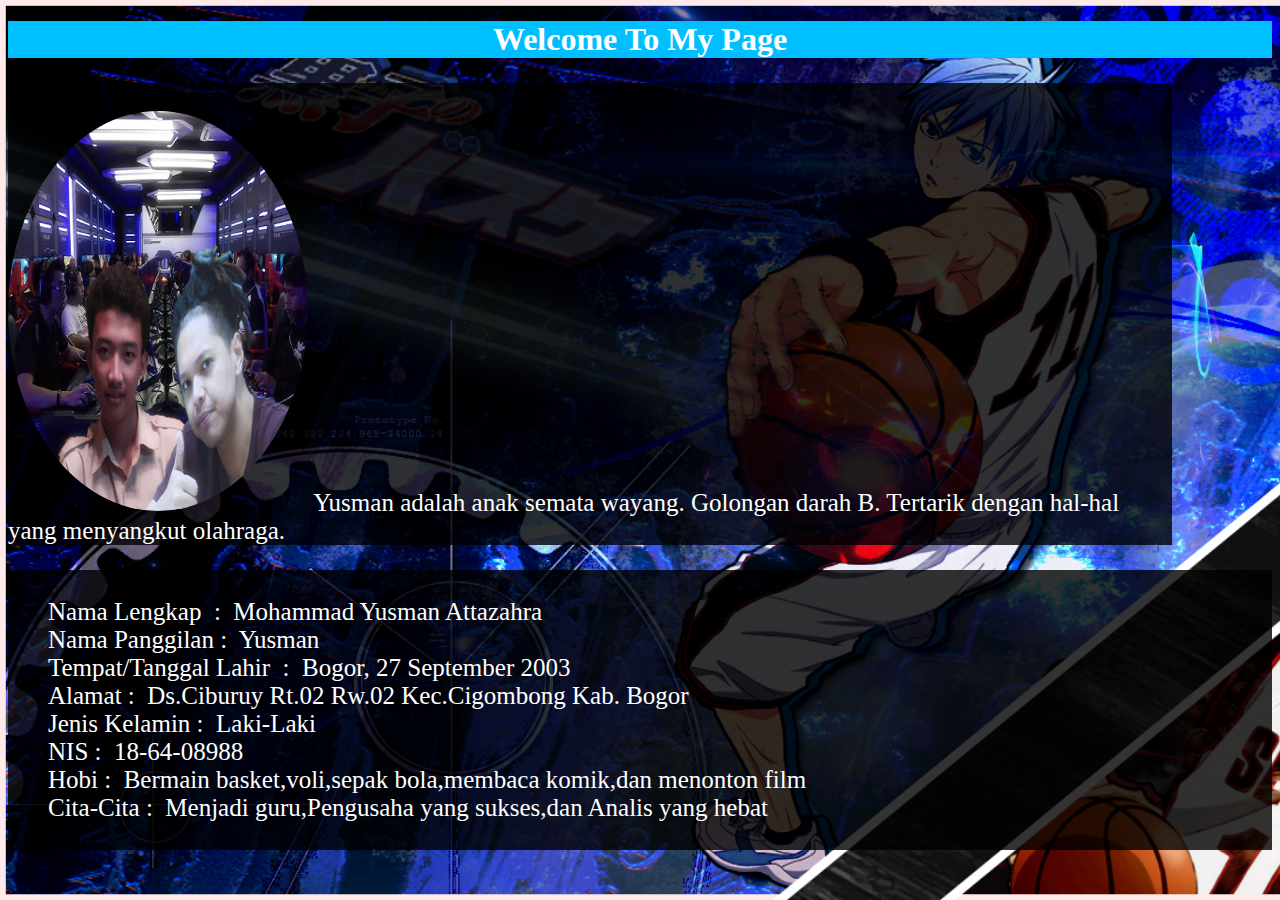
<file: index.html>
<!DOCTYPE html>
<html>
<head>
       	<title>11-5|Mohammad Yusman Attazahra</title>
</head> 
      <link rel="stylesheet" type="text/css" href="1.0.css"> 
<body>
<h1> Welcome To My Page</h1>
        <p> <br> 
            <img class="img-rounded" src="photo.png">
          Yusman adalah anak semata wayang. Golongan darah B. Tertarik dengan hal-hal yang menyangkut olahraga.
         <br> </p>
 <ul>	
         <li>&nbsp</li>
         <li>Nama Lengkap &nbsp:&nbsp Mohammad Yusman Attazahra</li>
         <li>Nama Panggilan :&nbsp Yusman</li>
         <li>Tempat/Tanggal Lahir &nbsp:&nbsp Bogor, 27 September 2003</li>
         <li>Alamat :&nbsp Ds.Ciburuy Rt.02 Rw.02 Kec.Cigombong Kab. Bogor</li>
         <li>Jenis Kelamin :&nbsp Laki-Laki</li>
         <li>NIS :&nbsp 18-64-08988</li>	
         <li>Hobi :&nbsp Bermain basket,voli,sepak bola,membaca komik,dan menonton film</li>
         <li>Cita-Cita :&nbsp Menjadi guru,Pengusaha yang sukses,dan Analis yang hebat</li>
         <li>&nbsp</li>
</ul>
</body>
</html>
</file>
<file: 1.0.css>
h1 {color:white;} h1 {background-color:Deepskyblue;} h1 {text-align: center;}
p {color:white;} p {background-color: rgba(0,0,0,0.8);} p {font-size: 25px} p {margin-right: 100px}
ul {font-size: 25px;} ul {list-style: none;} ul {color:white;} ul {background-color: rgba(0,0,0,0.8);}
body {background-image: url('1.jpg.jpg'); background-attachment: fixed;background-size: cover;}
img {border-radius: 50%;}
</file>
